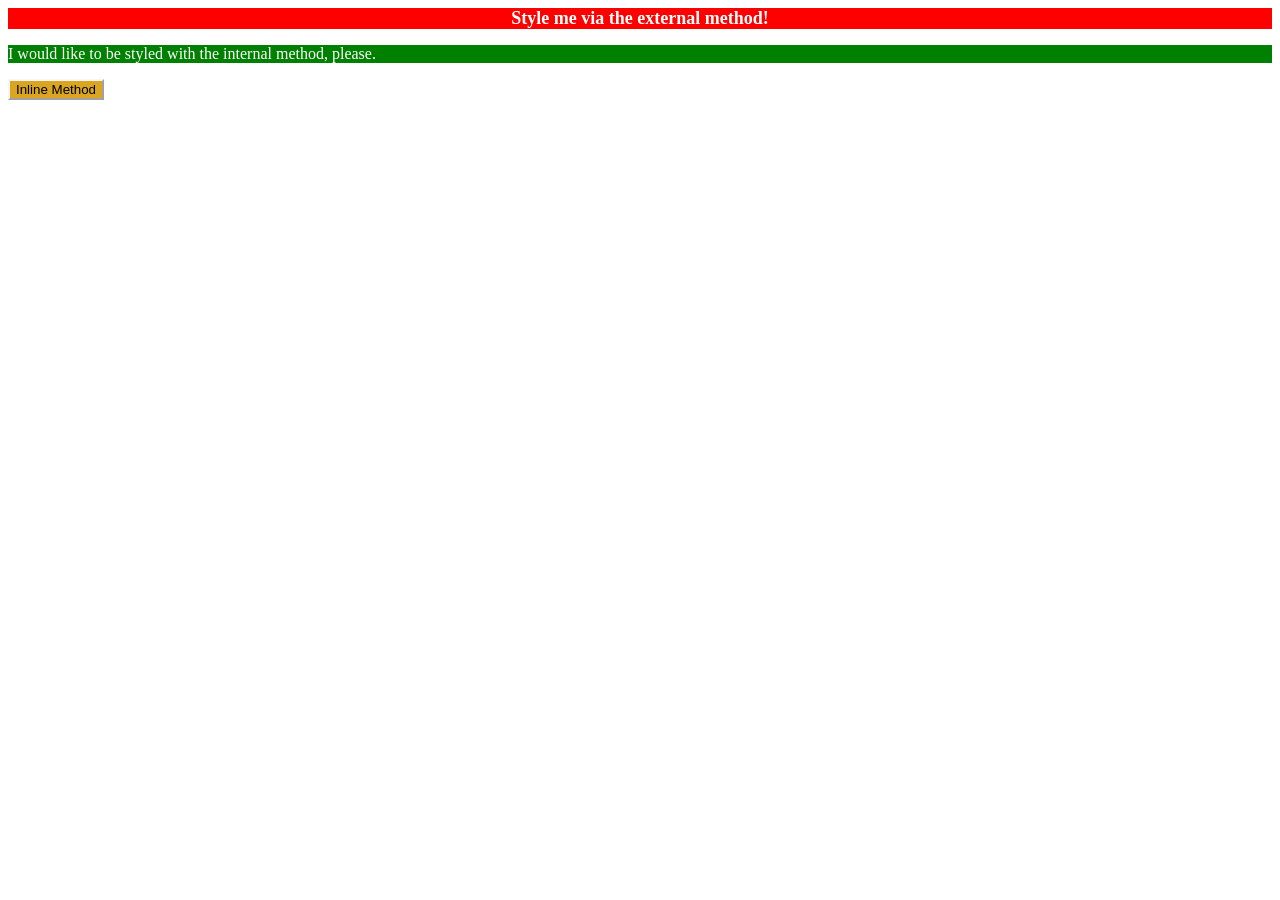
<file: foundations/intro-to-css/01-css-methods/index.html>
<!DOCTYPE html>
<html lang="en">
  <head>
    <meta charset="UTF-8">
    <meta http-equiv="X-UA-Compatible" content="IE=edge">
    <meta name="viewport" content="width=device-width, initial-scale=1.0">
    <link rel="stylesheet" href="./style_solution.css">
    <style>
      p {
        color: white;
        background-color: green;
      }
    </style>
    <title>Methods for Adding CSS</title>
  </head>
  <body>
    <div class="one">Style me via the external method!</div>
    <p>I would like to be styled with the internal method, please.</p>
    <button style="background-color: goldenrod; border-color: whitesmoke;">Inline Method</button>
  </body>
</html>
</file>
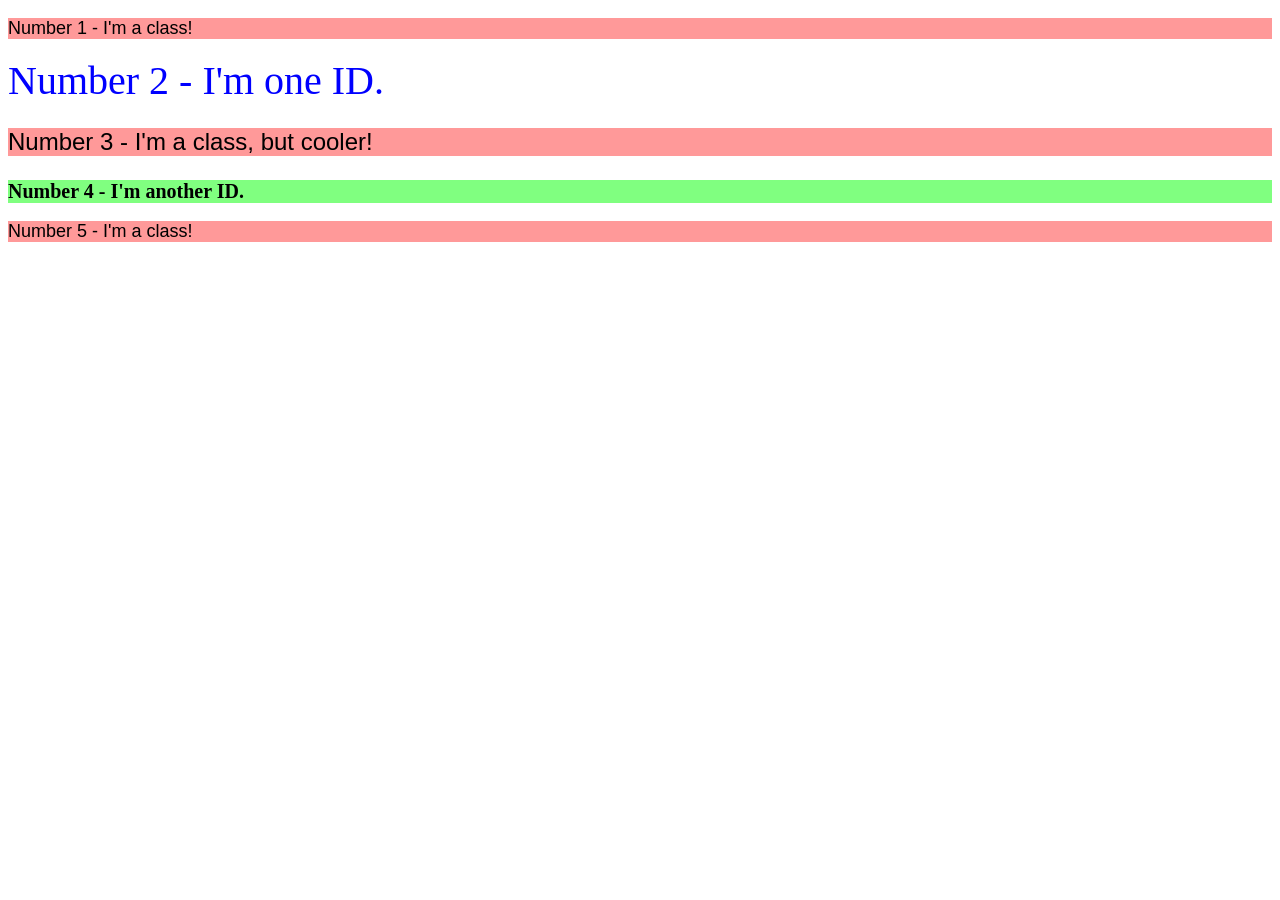
<file: foundations/intro-to-css/02-class-id-selectors/index.html>
<!DOCTYPE html>
<html lang="en">
  <head>
    <meta charset="UTF-8">
    <meta http-equiv="X-UA-Compatible" content="IE=edge">
    <meta name="viewport" content="width=device-width, initial-scale=1.0">
    <title>Class and ID Selectors</title>
    <link rel="stylesheet" href="style.css">
  </head>
  <body>
    <p class="one">Number 1 - I'm a class!</p>
    <div id="blue">Number 2 - I'm one ID.</div>
    <p class="three">Number 3 - I'm a class, but cooler!</p>
    <div id="green">Number 4 - I'm another ID.</div>
    <p class="five">Number 5 - I'm a class!</p>
  </body>
</html>
</file>
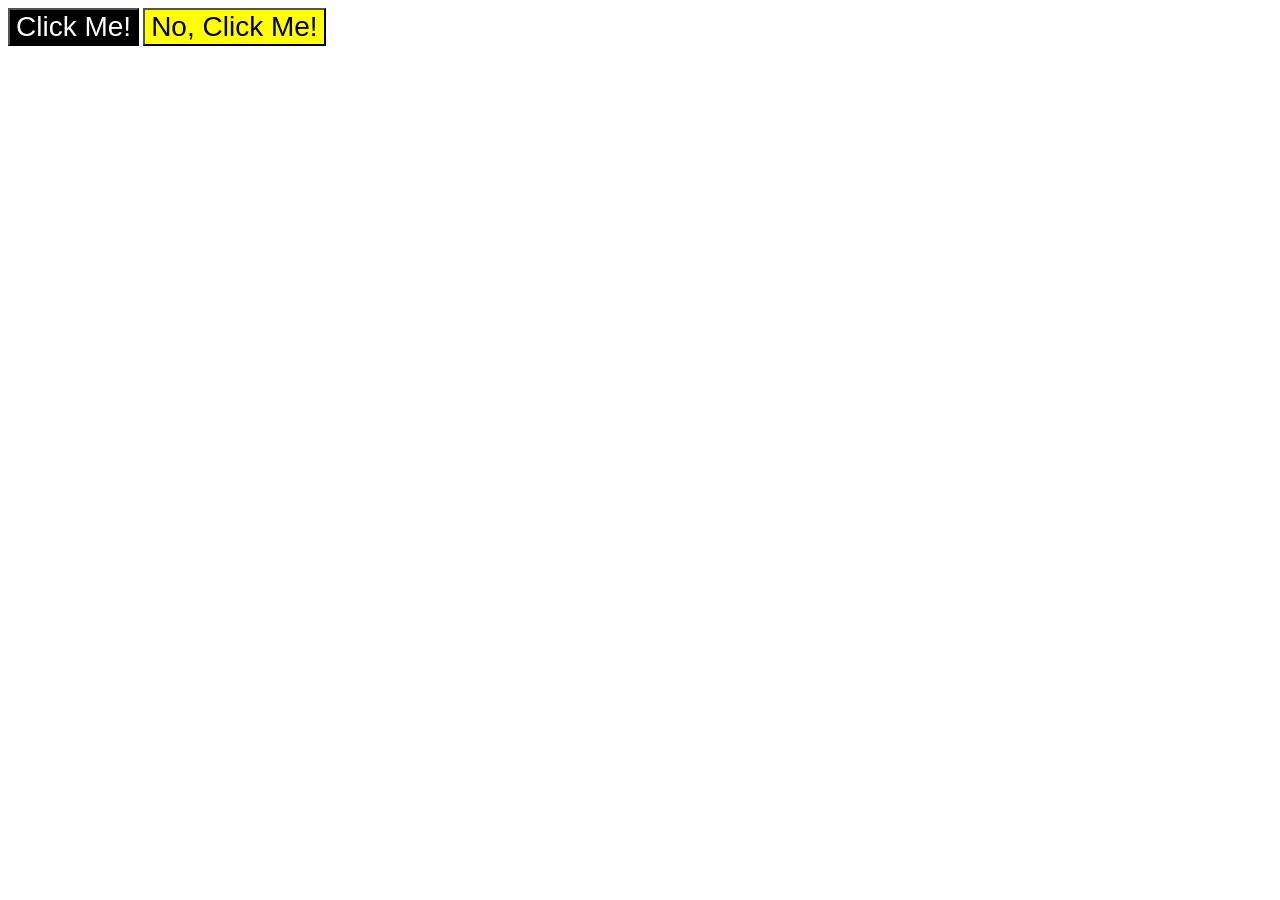
<file: foundations/intro-to-css/03-grouping-selectors/index.html>
<!DOCTYPE html>
<html lang="en">
  <head>
    <meta charset="UTF-8">
    <meta http-equiv="X-UA-Compatible" content="IE=edge">
    <meta name="viewport" content="width=device-width, initial-scale=1.0">
    <title>Grouping Selectors</title>
    <link rel="stylesheet" href="style.css">
  </head>
  <body>
    <button class="black">Click Me!</button>
    <button class="yellow">No, Click Me!</button>
  </body>
</html>
</file>
<file: foundations/intro-to-css/01-css-methods/style_solution.css>
.one {
    color: white;
    font-weight: bold;
    font-size: large;
    /* padding: 10px; */
    background-color: red;
    text-align: center;
}
</file>
<file: foundations/intro-to-css/02-class-id-selectors/style.css>
/* Add CSS Styling */
.one,
.three,
.five {
    background-color: rgb(255, 153, 153);
    font-family: Arial, Helvetica, sans-serif;
}

.one, .five {
    font-size: 18px;
}

#blue {
    color: blue;
    font-size: 40px;
}

.three {
    font-size: 24px;
}

#green {
    background-color: rgb(128, 255, 128);
    font-weight: bold;
    font-size: 20px;

}
</file>
<file: foundations/intro-to-css/03-grouping-selectors/style.css>
/* Add CSS Styling */
.black,
.yellow {
    font-size: 28px;
    font-family: 'Helvetica', 'Times New Roman', sans-serif;

}

.black {
    color: white;
    background-color: black;
}

.yellow {
    background-color: yellow;
}
</file>
